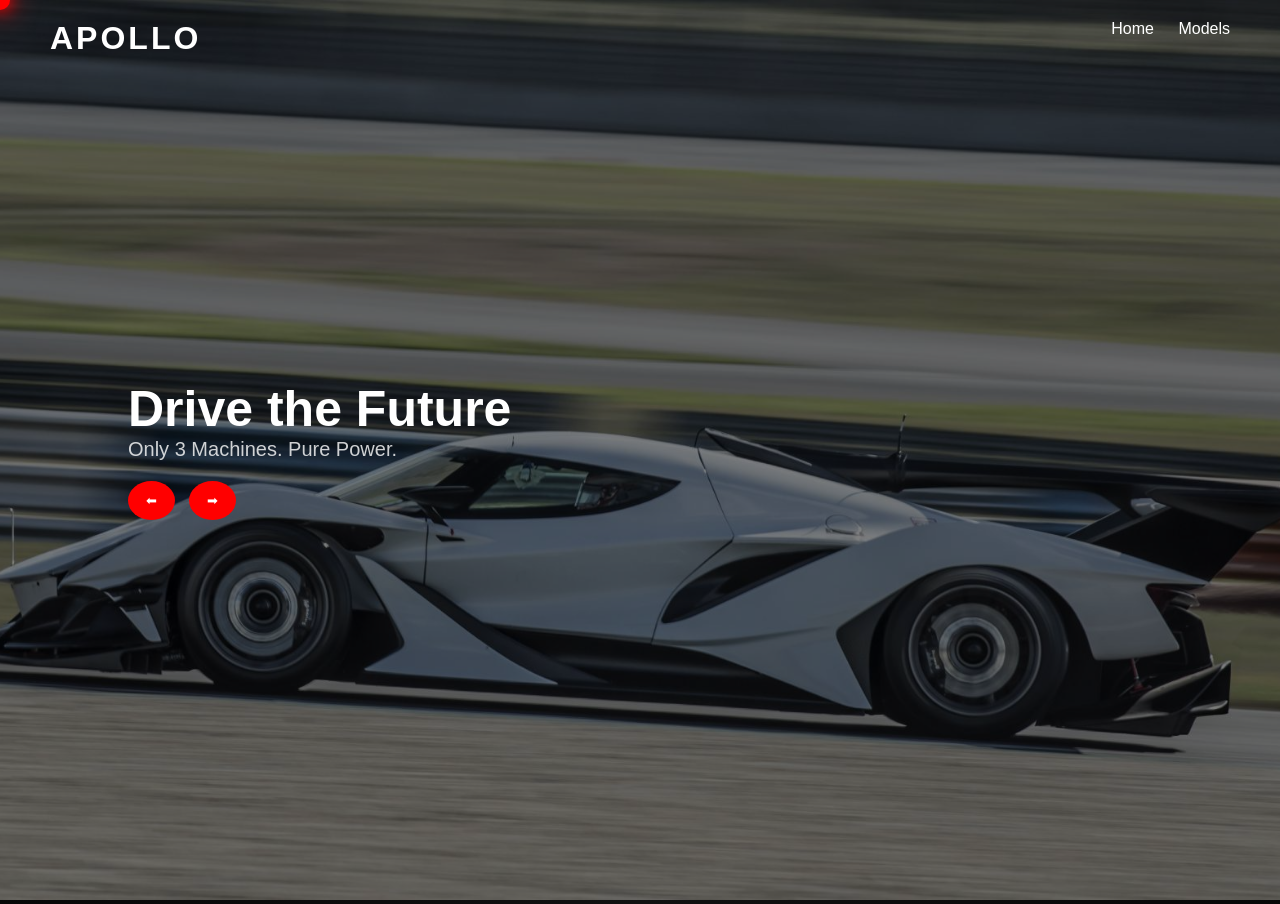
<file: apollo-cars/index.html>
<!DOCTYPE html>
<html lang="en">
<head>
    <meta charset="UTF-8">
    <title>Apollo Hypercars</title>
    <link rel="stylesheet" href="style.css">
</head>
<body>

<div class="cursor"></div>

<header>
    <h1 class="logo">APOLLO</h1>
    <nav>
        <a href="index.html">Home</a>
        <a href="models.html">Models</a>
    </nav>
</header>

<section class="hero">
    <div class="overlay"></div>

    <img id="heroImage" src="images/car1.jpg">

    <div class="hero-text">
        <h2>Drive the Future</h2>
        <p>Only 3 Machines. Pure Power.</p>

        <div class="buttons">
            <button onclick="prevImage()">⬅</button>
            <button onclick="nextImage()">➡</button>
        </div>
    </div>
</section>

<script src="script.js"></script>
</body>
</html>
</file>
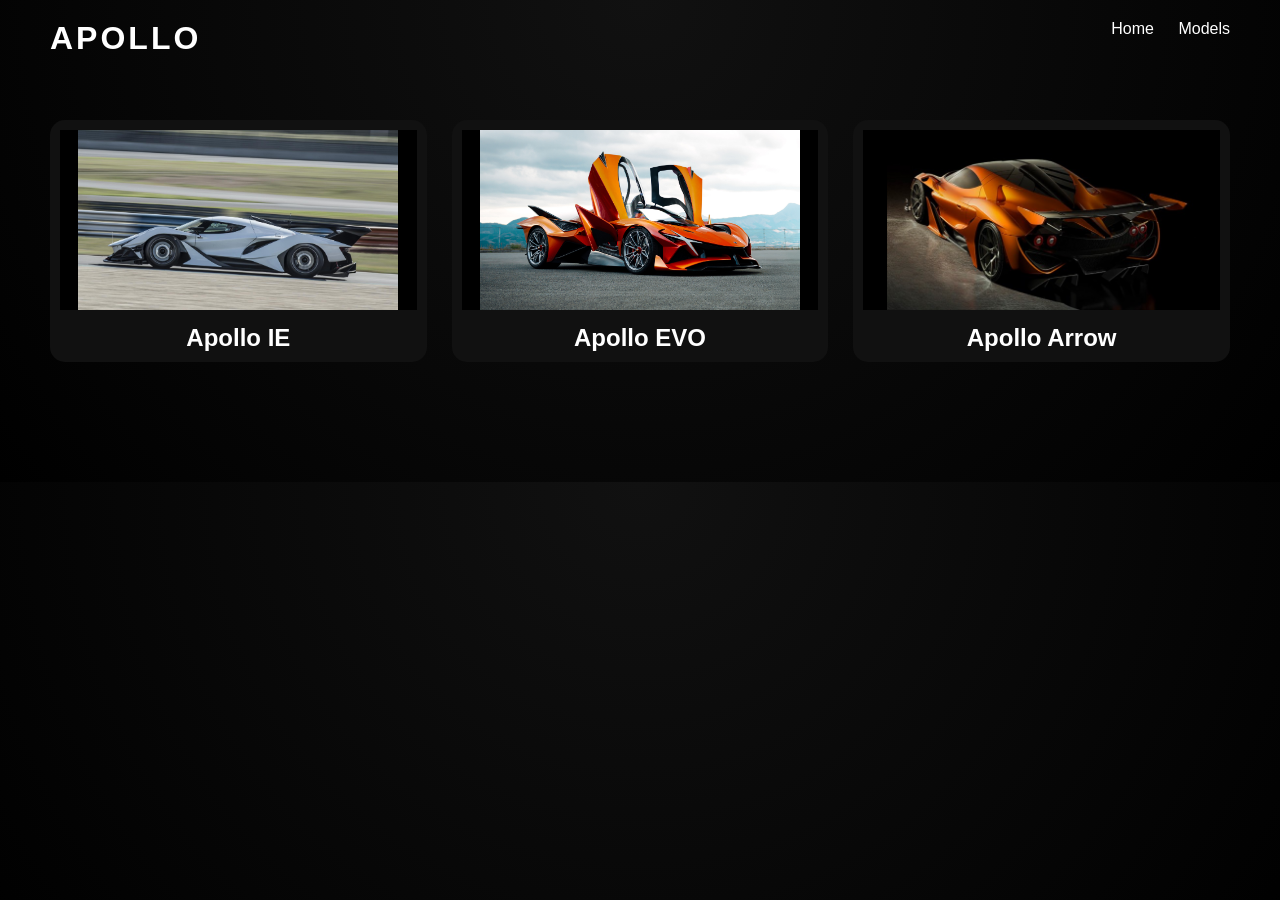
<file: apollo-cars/models.html>
<!DOCTYPE html>
<html lang="en">
<head>
    <meta charset="UTF-8">
    <title>Models</title>
    <link rel="stylesheet" href="style.css">
</head>
<body>

<header>
    <h1 class="logo">APOLLO</h1>
    <nav>
        <a href="index.html">Home</a>
        <a href="models.html">Models</a>
    </nav>
</header>

<section class="cars">

    <div class="card">
        <img src="images/car1.jpg">
        <h2>Apollo IE</h2>
    </div>

    <div class="card">
        <img src="images/car2.jpg">
        <h2>Apollo EVO</h2>
    </div>

    <div class="card">
        <img src="images/car3.jpg">
        <h2>Apollo Arrow</h2>
    </div>

</section>

</body>
</html>
</file>
<file: apollo-cars/style.css>
* {
    margin: 0;
    padding: 0;
    box-sizing: border-box;
}

body {
    font-family: Arial, sans-serif;
    background: radial-gradient(circle at top, #111, black);
    color: white;
    cursor: none; /* hide default cursor */
}

/* 🔴 CUSTOM CURSOR */
.cursor {
    width: 20px;
    height: 20px;
    border-radius: 50%;
    background: red;
    position: fixed;
    pointer-events: none;
    transform: translate(-50%, -50%);
    z-index: 999;
    box-shadow: 0 0 15px red, 0 0 30px red;
}

/* 💨 TRAIL EFFECT */
.trail {
    position: fixed;
    width: 10px;
    height: 10px;
    background: rgba(255,0,0,0.5);
    border-radius: 50%;
    pointer-events: none;
    animation: fadeOut 0.5s linear forwards;
}

@keyframes fadeOut {
    to {
        opacity: 0;
        transform: scale(0.5);
    }
}

/* 🔝 HEADER */
header {
    position: absolute;
    width: 100%;
    display: flex;
    justify-content: space-between;
    padding: 20px 50px;
    z-index: 10;
}

.logo {
    letter-spacing: 3px;
}

nav a {
    color: white;
    margin-left: 20px;
    text-decoration: none;
    transition: 0.3s;
}

nav a:hover {
    color: red;
}

/* 🚗 HERO SECTION */
.hero {
    height: 100vh;
    position: relative;
}

.hero img {
    width: 100%;
    height: 100%;
    object-fit: cover;
}

.overlay {
    position: absolute;
    width: 100%;
    height: 100%;
    background: rgba(0,0,0,0.5);
}

.hero-text {
    position: absolute;
    top: 50%;
    left: 10%;
    transform: translateY(-50%);
}

.hero-text h2 {
    font-size: 50px;
}

.hero-text p {
    font-size: 20px;
    opacity: 0.8;
}

/* 🔘 BUTTONS */
.buttons {
    margin-top: 20px;
}

button {
    padding: 12px 18px;
    background: red;
    border: none;
    color: white;
    border-radius: 50%;
    margin-right: 10px;
    transition: 0.3s;
    cursor: pointer;
}

button:hover {
    transform: scale(1.2);
    background: darkred;
}

/* 🚘 MODELS GRID */
.cars {
    display: grid;
    grid-template-columns: repeat(3, 1fr);
    gap: 25px;
    padding: 120px 50px;
}

/* 🧱 CARD */
.card {
    background: #111;
    border-radius: 15px;
    padding: 10px;
    text-align: center;
    transition: 0.3s;
    position: relative;
}

/* 🖼️ FIXED FULL IMAGE (NO CUT) */
.card img {
    width: 100%;
    height: 180px;
    object-fit: contain; /* IMPORTANT: shows full car */
    background: black;
    transition: 0.3s;
}

/* 📝 TEXT */
.card h2 {
    margin-top: 10px;
}

/* ✨ HOVER EFFECT */
.card:hover {
    transform: translateY(-10px) scale(1.03);
}

.card:hover img {
    transform: scale(1.05);
}

/* 🔥 GLOW EFFECT */
.card::after {
    content: "";
    position: absolute;
    inset: 0;
    border-radius: 15px;
    box-shadow: 0 0 20px rgba(255,0,0,0.2);
    opacity: 0;
    transition: 0.3s;
}

.card:hover::after {
    opacity: 1;
}
</file>
